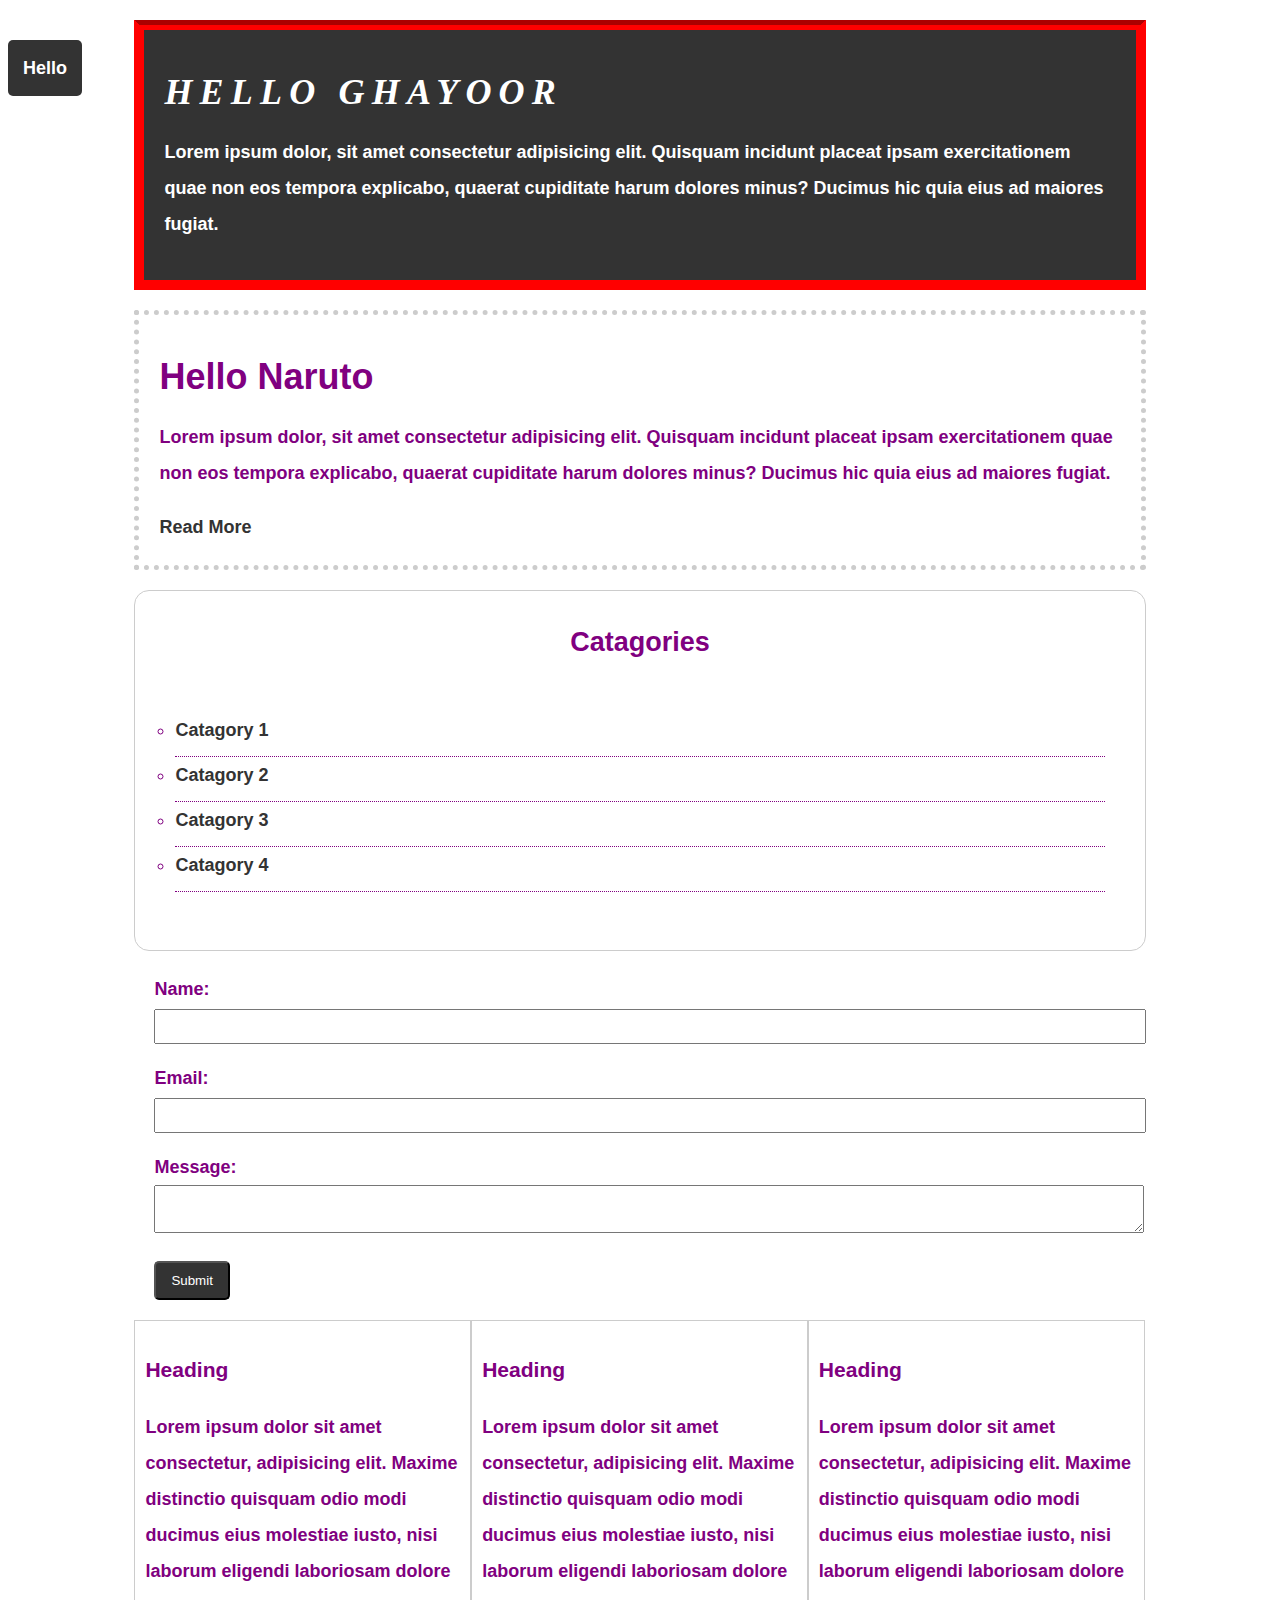
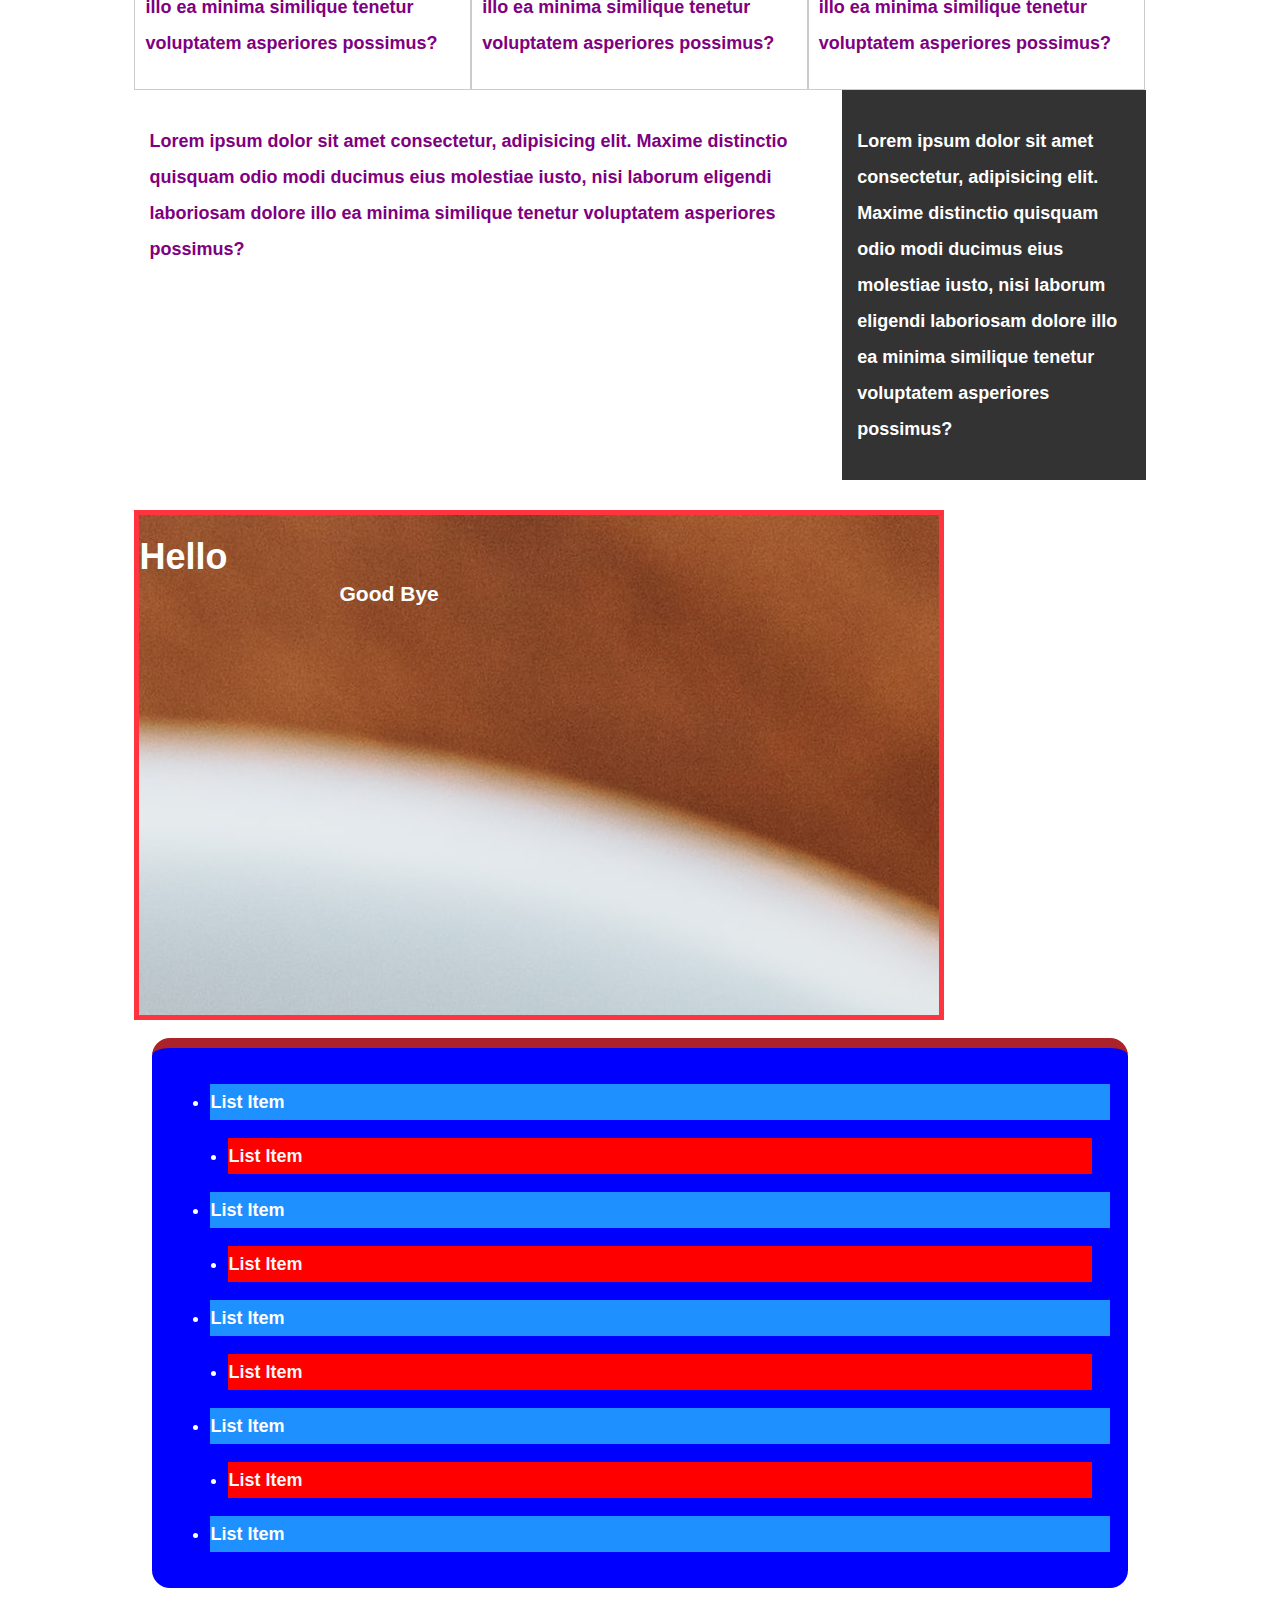
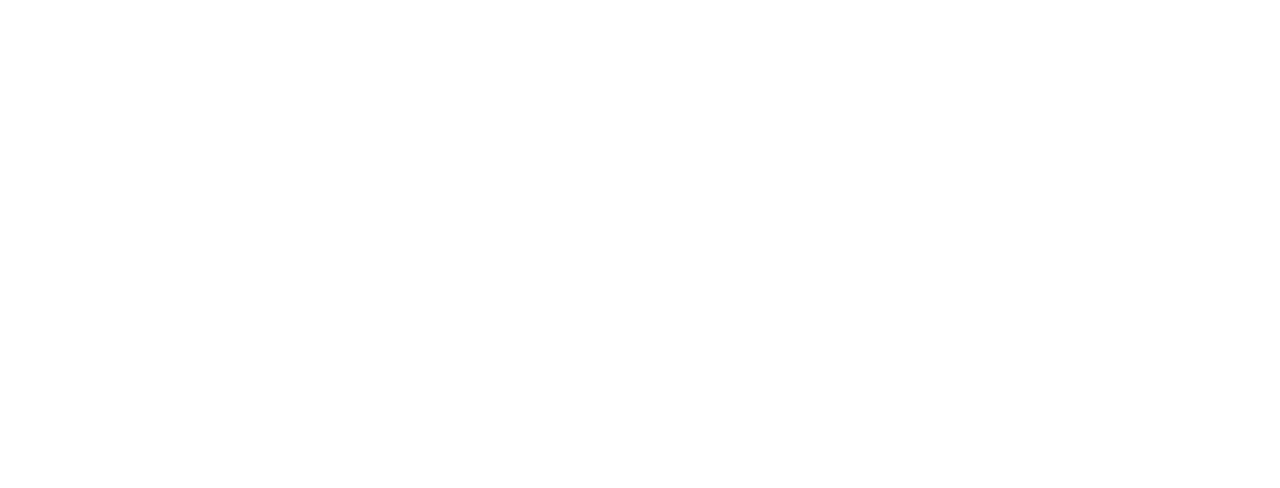
<file: index.html>
<!DOCTYPE html>
<html lang="en">
<head>
    <meta charset="UTF-8">
    <meta http-equiv="X-UA-Compatible" content="IE=edge">
    <meta name="viewport" content="width=device-width, initial-scale=1.0">
    <title>CSS-Cheat-Sheet</title>
    <link rel="stylesheet" type="text/css" href="style/style.css">
</head>
<body>

    <!--! - Basic of Css  -->
    <!--! - Cascading Style CSS-Cheat-Sheet
    - Not a Programming Language
    - StyleSheet/Styling Language
    - Used for website layout and design
    - Can be extended with SASS/Less -->

    <!--! - Methods for Adding CSS -->

    <!--! - Inline CSS: Directly in HTML element(NO!) -->

    <!--! - Internal CSS: Using <Style> tag within a single doc-->

    <!--! - External  CSS: Linking an external .CSS file (Best Practice) -->


<div class="container" >

  <div class="box-1">
    <h1>Hello Ghayoor</h1>
    <p>
        Lorem ipsum dolor, sit amet consectetur adipisicing elit. Quisquam incidunt placeat ipsam exercitationem quae non eos tempora explicabo, quaerat cupiditate harum dolores minus? Ducimus hic quia eius ad maiores fugiat.
    </p>
  </div>
  <div class="box-2">
    <h1>Hello Naruto</h1>
    <p>
        Lorem ipsum dolor, sit amet consectetur adipisicing elit. Quisquam incidunt placeat ipsam exercitationem quae non eos tempora explicabo, quaerat cupiditate harum dolores minus? Ducimus hic quia eius ad maiores fugiat.
    </p>
    <a class="a" href="#">Read More</a>
  </div>
  <div class="catagories">
    <h2>Catagories</h2>
    <ul>
        <li>
            <a href="#">Catagory 1</a>
        </li>
        <li>
            <a href="#">Catagory 2</a>
        </li>
        <li>
            <a href="#">Catagory 3</a>
        </li>
        <li>
            <a href="#">Catagory 4</a>
        </li>
    </ul>
  </div> 


  <form class="my-form" action="">
    <div class="form-group">
        <label>Name: </label>
        <input type="text" name = "name">
    </div>
    <div class="form-group">
        <label>Email: </label>
        <input type="text" name = "email">
    </div>
    <div class="form-group">
        <label>Message: </label>
        <textarea name="Message"></textarea>
    </div>
    <input class="button" type="submit" value="Submit" name="">
  </form>

  <div class="block">
    <h3>Heading</h3>
    <p>
        Lorem ipsum dolor sit amet consectetur, adipisicing elit. Maxime distinctio quisquam odio modi ducimus eius molestiae iusto, nisi laborum eligendi laboriosam dolore illo ea minima similique tenetur voluptatem asperiores possimus?
    </p>
  </div>
  <div class="block">
    <h3>Heading</h3>
    <p>
        Lorem ipsum dolor sit amet consectetur, adipisicing elit. Maxime distinctio quisquam odio modi ducimus eius molestiae iusto, nisi laborum eligendi laboriosam dolore illo ea minima similique tenetur voluptatem asperiores possimus?
    </p>
  </div>
  <div class="block">
    <h3>Heading</h3>
    <p>
        Lorem ipsum dolor sit amet consectetur, adipisicing elit. Maxime distinctio quisquam odio modi ducimus eius molestiae iusto, nisi laborum eligendi laboriosam dolore illo ea minima similique tenetur voluptatem asperiores possimus?
    </p>
  </div>
  <div class="clr"></div>
  
  <div id="main-block">
    <p>
      Lorem ipsum dolor sit amet consectetur, adipisicing elit. Maxime distinctio quisquam odio modi ducimus eius molestiae iusto, nisi laborum eligendi laboriosam dolore illo ea minima similique tenetur voluptatem asperiores possimus?
    </p>
  </div>

  <div id="sidebar">
    <p>
      Lorem ipsum dolor sit amet consectetur, adipisicing elit. Maxime distinctio quisquam odio modi ducimus eius molestiae iusto, nisi laborum eligendi laboriosam dolore illo ea minima similique tenetur voluptatem asperiores possimus?
  </p>

  </div>
  <div class="clr"></div>

  <div class="p-box">
    <h1>Hello</h1>
    <h3>Good Bye</h3>
  </div>

<div class="div-ul">
  <ul class="my-list">
      <li>List Item</li>
      <li>List Item</li>
      <li>List Item</li>
      <li>List Item</li>
      <li>List Item</li>
      <li>List Item</li>
      <li>List Item</li>
      <li>List Item</li>
      <li>List Item</li>
 </ul>
</div>

</div> <!--container ends-->

<a class="fix-me button" href="">Hello</a>
  
<div style="margin-top: 500px;"></div>
    
</body>
</html>
</file>
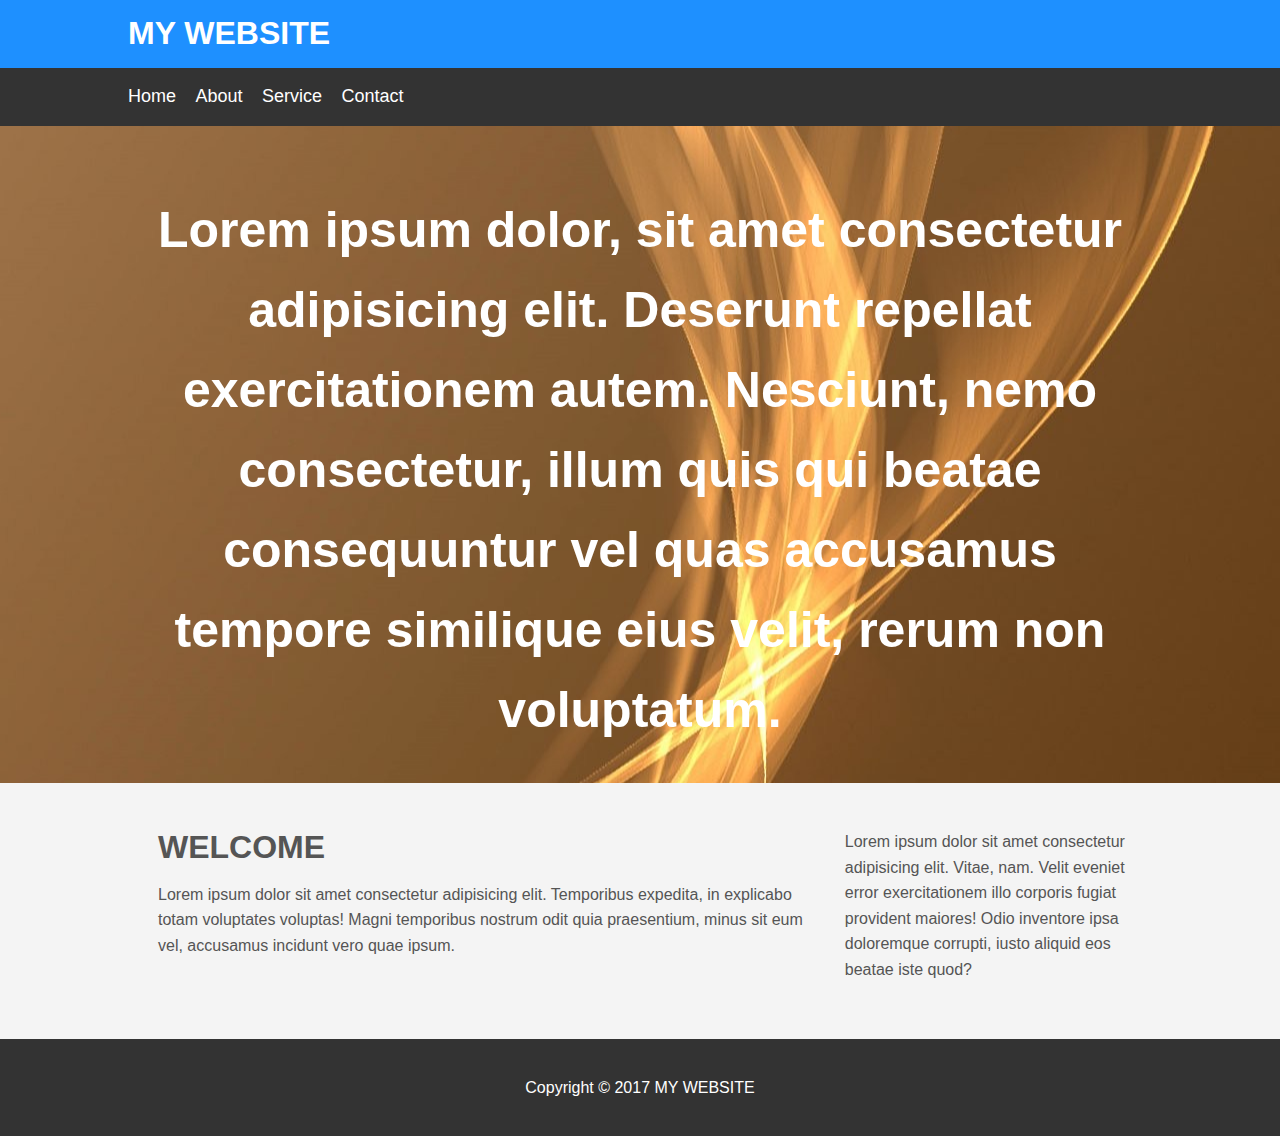
<file: myweb.html>
<!DOCTYPE html>
<html lang="en">
<head>
    <meta charset="UTF-8">
    <meta http-equiv="X-UA-Compatible" content="IE=edge">
    <meta name="viewport" content="width=device-width, initial-scale=1.0">
    <link rel="stylesheet" type="text/css" href="style/mywebsite.css">
    
</head>
<body>

    <header id="main-header">
        <div class="container">
            <h1>MY WEBSITE</h1>
        </div>    
    </header>
    
    <nav id="nav-bar">
        <div class="container">
            <ul>
                <li><a href="#">Home</a></li>
                <li><a href="#">About</a></li>
                <li><a href="#">Service</a></li>
                <li><a href="#">Contact</a></li>
            </ul>
        </div>    
    </nav>

    <section id="showcase">
        <div class="container">
            <h1>
                Lorem ipsum dolor, sit amet consectetur adipisicing elit. Deserunt repellat exercitationem autem. Nesciunt, nemo consectetur, illum quis qui beatae consequuntur vel quas accusamus tempore similique eius velit, rerum non voluptatum.
            </h1>
        </div>
    </section>
    <div class="container">
        <section id="main">
            <h1>WELCOME</h1>
            <p>
                Lorem ipsum dolor sit amet consectetur adipisicing elit. Temporibus expedita, in explicabo totam voluptates voluptas! Magni temporibus nostrum odit quia praesentium, minus sit eum vel, accusamus incidunt vero quae ipsum.
            </p>
        </section>

        <aside id="sidebase">
            <p>
                Lorem ipsum dolor sit amet consectetur adipisicing elit. Vitae, nam. Velit eveniet error exercitationem illo corporis fugiat provident maiores! Odio inventore ipsa doloremque corrupti, iusto aliquid eos beatae iste quod?
            </p>
        </aside>
    </div>

    <footer id="main-footer">
        <p>Copyright &copy; 2017 MY WEBSITE</p>
    </footer>


    
</body>
</html>
</file>
<file: style/style.css>
/* {
    margin: 0;
    padding: 0;
} */
a{
    text-decoration: none;
    color: #333;

}
a:hover{
    color: red;
}
a:active{
    color: green;
}
/* a:visited{
    color: chocolate;
} */

.clr{
    clear: both;
}




body{
    
    color: purple;
    font-family: Arial, Helvetica, sans-serif;
    font-size: 18px;
    font-weight: bolder;
    line-height: 2em;
}

.container{
    width: 80%;
    margin: auto;
}

.button{
    background-color: #333;
    color: #fff;
    padding: 10px 15px;
    border-radius: 5px;

}
.button:hover{
    background-color: red;
    color: #fff;
}

.box-1{
    background-color: #333;
    color: #fff;
    border: 5px red solid;
    border-width: 10px;
    border-top-style: groove;

    padding: 20px;
    margin: 20px 0;
}

.box-1 h1 {
    font-family: Tahoma;
    font-weight: 800;
    font-style: italic;
    text-decoration: dotted;
    text-transform: uppercase;
    letter-spacing: 0.2em;
    word-spacing: normal;
}
.box-2{
     border: 5px dotted #ccc;
     padding: 20px;
     margin: 20px 0;
}

.catagories{
    border: 1px  #ccc solid;
    padding: 10px;
    border-radius: 15px;

}

.catagories h2{
    text-align: center;

}

.catagories ul{
    padding: 30px;
    list-style: circle;

}
.catagories li {
    padding-bottom: 8px;
    border-bottom:dotted 1px ;
    /* list-style-image: url(); */

}

.my-form{
    padding: 20px;
}
.my-form .form-group{
    padding-bottom: 16px;
}
.my-form{
    display: block;
}
.my-form input[type = "text"], .my-form textarea{
    padding: 8px;
    width: 100%;
}

.block{
    float: left;
    width: 33.3%;
    border: 1px solid #ccc;
    padding: 10px;
    box-sizing: border-box;
}

#main-block{
    float: left;
    width: 70%;
    padding: 15px;
    box-sizing: border-box;
}

#sidebar{
    float: right;
    width: 30%;
    background-color: #333;
    color: #fff;
    padding: 15px;
    box-sizing: border-box;   
}
.p-box{
    width: 800px;
    height: 500px;
    border: 5px solid #ff343f;
    margin-top: 30px;
    position: relative;
    background-image: url(../images/coffe.png.jpg);
    background-position: 100px 200px;
    background-repeat: no-repeat;
    background-position: center top;
    color: #fff; 
}

.p-box h3{
    position: absolute;
    top: 100px;
    left: 200px;
}

.p-box h3{
    position: absolute;
    top: 40px;
    right: 100px;
}
.fix-me{
    position: fixed;
    top: 40px;
}
/* .my-list li:first-child{
    background: red;
    color: #fff;
}
.my-list li:last-child{
    background-color: dodgerblue;
    color: #fff;
}
.my-list :nth-child(5){
    background: yellow;
} */
.div-ul{
    margin: 1em;
    border: 1em  #ff343f;
    border-radius: 1em;
    padding: 1em;
    background: blue;
    border-width: 10px;
    border-top-style: inset;

}
.my-list :nth-child(even){
    margin: 1em;
    background: red;
    color: rgba(255, 255, 255, 0.998);
    
}
.my-list :nth-child(odd){
    background: dodgerblue;
    color: rgb(255, 255, 255);
}

.my-list :nth-child(odd):hover{
    background: red;
    color: rgba(255, 255, 255, 0.998);
}
.my-list :nth-child(even):hover{
    background: dodgerblue;
    color: rgb(255, 255, 255);

}
</file>
<file: style/mywebsite.css>
body{
    background: #f4f4f4;
    color: #555;
    font-family: Arial, Helvetica, sans-serif;
    font-size: 16px;
    line-height: 1.6em;
    margin: 0;
}

.container{
    width: 80%;
    margin: auto;
    overflow: hidden;
}

#main-header{
    background-color: dodgerblue;
    color: #fff;    
}
#nav-bar{
    background-color: #333;
    color: #fff;
}
#nav-bar ul{
    padding: 0;
    list-style: none;
}

#nav-bar li{
    display: inline;
}
#nav-bar a{
    color: #fff;
    text-decoration: none;
    font-size: 18px;
    padding-right: 15px;
}

#showcase{
    background-image: url(../images/showcase.jpg);
    background-position: center right;
    min-height: 300px;
    margin-bottom: 30px;
    text-align: center;   
}
#showcase h1{
    color: #fff;
    font-size: 50px;
    line-height: 1.6em;
    padding-top: 30px;

}
#main{
    float: left;
    width: 70%;
    padding: 0 30px;
    box-sizing: border-box;

}
#sidebar{
    float: right;
    width: 30%;
    padding: 10px;
    color: #fff;
    box-sizing: border-box;
    
}
#main-footer{
    background: #333;
    text-align: center;
    color: #fff;
    padding: 20px;
    margin-top: 40px;
}

@media (max-width: 600px) {
    #main{
        width: 100%;
        float: none;
    }
    #side-bar{
        width: 100%;
        float: none;
    }
}
</file>
